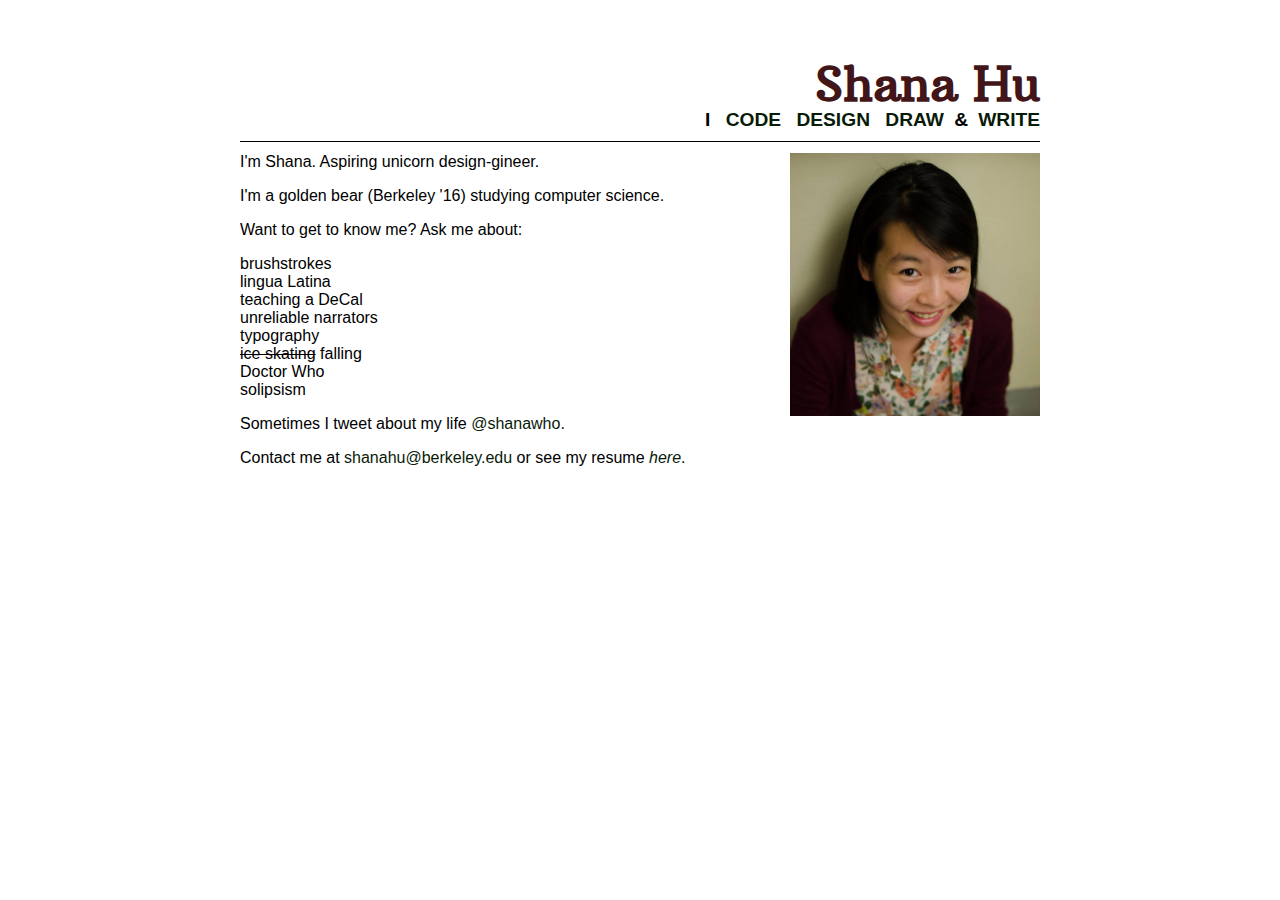
<file: index.html>
<head>
  <link href='css/style.css' type='text/css' rel='stylesheet'>
  <link href='http://fonts.googleapis.com/css?family=Arbutus+Slab' rel='stylesheet' type='text/css'>
</head>

<body>
  <div id='content'>

    <h1><a href="http://www.shanahu.com" id='about-link' class='nav-link'>Shana Hu</a></h1>
    <nav>
  

      <ul id='nav-hobbies'>

        <li>I</li>
        <li><a href='http://github.com/shanawho' target='_blank' id='code-link' class='nav-link'>CODE</a></li>
        <li><a href='http://be.net/shanahu' target='_blank' id='design-link' class='nav-link'>DESIGN</a></li>
        <li><a href='art.html' id='art-link' class='nav-link'>DRAW</a></li>
        <li class='amp'>&amp;</span>
        <li><a href='http://www.medium.com/@shanawho' target='_blank' id='blog-link' class='nav-link'>WRITE</a></li>
      </ul>
    </nav>

    <div class="line"></div>

    <div id="about">
      <img src='img/headshot.jpg' id='me'/>

      <p>
        I'm <span id='name'>Shana</span>. 
        Aspiring unicorn design-gineer.
        <!--<span id='pronounce'>(shay-na)</span>-->
      </p>

      <p>
        I'm a <span id='surprise'>golden bear</span> (Berkeley '16) studying computer science.
      </p>

      <p>Want to get to know me? Ask me about:</p>
        <ul class='likes'>
          <li>brushstrokes</li>
          <li>lingua Latina</li>
          <li>teaching a DeCal</li>
          <li>unreliable narrators</li>
          <li>typography</li>
          <li><span class='strike'>ice skating</span> falling</li>
          <li>Doctor Who</li>
          <li>solipsism</li>
        </ul>

      <p>Sometimes I tweet about my life <a href='http://www.twitter.com/@shanawho' target='_blank'>@shanawho</a>.</p>
      <p>Contact me at <a href='mailto:shanahu@berkeley.edu'>shanahu@berkeley.edu</a> or see my resume <a href='http://www.linkedin.com/in/shanahu/' target='_blank' class='link'>here</a>.</p>

    </div>
  </div>
  <script src='js/jquery-1.10.2.js' type='text/javascript'></script>
  <script src='js/shana.js' type='text/javascript'></script>
</body>
</file>
<file: css/style.css>
body {
  margin: 0;
  padding: 0;
  font-color: #081A08;
}

#content {
  width: 800px;
  margin: 0 auto;
  margin-top: 5em;
  position: relative;

}


#nav-hobbies {
  text-align: right;
  font-family: Gotham, sans-serif;
  font-weight: bold;
  font-size: 1.2em;
  margin-bottom: 10px;
}

#nav-hobbies li {
  list-style-type: none;
  display: inline-block;
  padding-left: 10px;
  text-decoration: italic;
}

#nav-hobbies .amp{
  padding-left: 5px;
}

.line {
  width: 100%;
  height: 1px;
  line-height: 0;
  border-top: #000 1px solid;
  margin-bottom: 10px;
}

a {
  text-decoration: none;
  color: #081A08;
}

a:hover {
  color: #421518;
  transition: all .2s ease;
}


#about-link {
  color: #421518;
}


h1 {
  font-family: Arbutus Slab;
  font-weight: 700;
  font-size: 3em;
  font-color: #081A08;

  text-align: right;
  margin: 0;
  line-height: .2em;
}

h2 {
  font-family: Gotham, sans-serif;
  font-size: .9em;
  margin: 0;
}

h3 {
  font-family: Gotham, sans-serif;
  font-color: #081A08;

}

p {
  font-family: Gotham, sans-serif;
  font-color: #081A08;
  margin-top: 10px;
}

#pronounce {
  font-style: italic;
  float: right;
}

.likes {
  font-family: Gotham, sans-serif;
  margin-top: 0;
  padding-left: 0;
}
.likes li {
  display: block;
}

.tools {
  font-weight: bold;
}



.hidden {
  display: none;
  transition: all 1s ease;
}

.photo {
  height: 250px;
  width: 250px;
  float: left;
  margin: 0 20px 10px 0;
  background-color: #444444;
}

h4 {
  float: right;
}

.strike {
  text-decoration: line-through;
}

.bear {
  width: 300px;
  height: auto;
  float: left;
  margin: 0 20px 10px 0;
}

#me {
  width: 250px;
  height: auto;
  float: right;
  margin: 0px 0px 10px 20;
}

.clearfix {
  clear: both;
}

#art {
  position: relative;
}

.grid {
  position: relative;
  float: left;
  width: 260px;

}

.grid img {
  width: 260px;
  height: auto;
  margin-bottom: 10px;

  filter: url(filters.svg#grayscale); /* Firefox 3.5+ */
  filter: gray; /* IE6-9 */
  -webkit-filter: grayscale(.5); /* Google Chrome, Safari 6+ & Opera 15+ */

}

.grid img:hover {
    filter: none;
    -webkit-filter: grayscale(0);
    transition: all 1s ease-in-out;
}

.left {
  margin-right: 10px;
}

.right {
  margin-left: 10px;
}

.more {
  text-align: center;
}

.link {
  font-style: italic;
}
</file>
